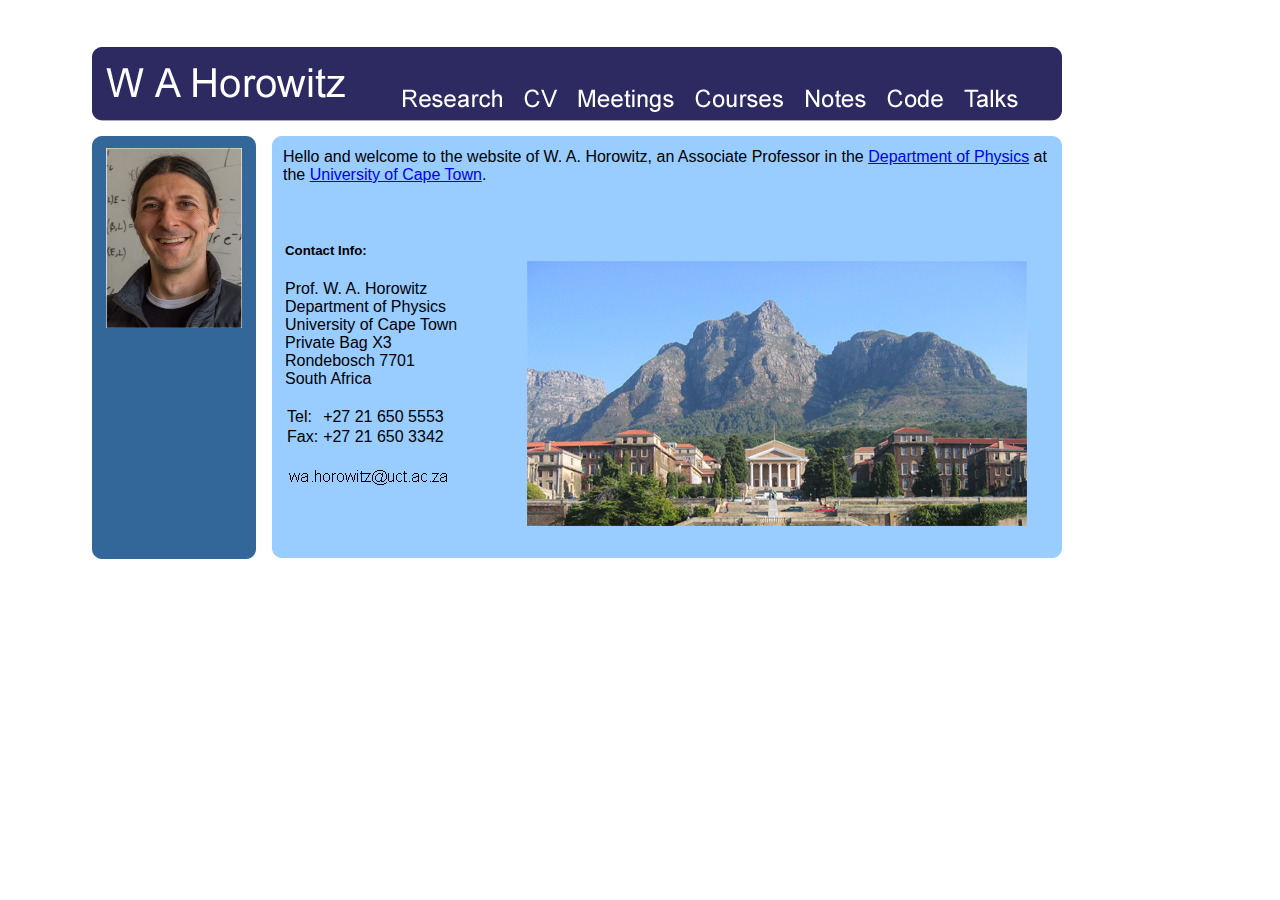
<file: index.html>
<!DOCTYPE HTML PUBLIC "-//W3C//DTD HTML 4.01//EN"
"http://www.w3.org/TR/html4/strict.dtd"> 

<html>
<head>

<!-- Google tag (gtag.js) -->
<script async src="https://www.googletagmanager.com/gtag/js?id=G-12SLSEQ5XM"></script>
<script>
  window.dataLayer = window.dataLayer || [];
  function gtag(){dataLayer.push(arguments);}
  gtag('js', new Date());

  gtag('config', 'G-12SLSEQ5XM');
</script>
  
<title>W. A. Horowitz on the Web</title>

<link rel="stylesheet" type="text/css" href="style.css"/>
<link rel="SHORTCUT ICON" href="favicon.gif" type="image/png" />
</head>


<body>
<div class="header">
  <img src="banner.png" width="1000px" height="111px" alt="Navigation Banner" usemap="#navmap" />
  <map name="navmap">
    <area shape="rect" coords="11,11,291,84" alt="Home" href="index.html" />
    <area shape="rect" coords="292,40,434,84" alt="Research" href="research.html"/>
    <area shape="rect" coords="435,40,488,84" alt="CV" href="HorowitzCV.pdf" target="_blank"/>
    <area shape="rect" coords="489,40,606,84" alt="Meetings" href="meetings.html" />
    <area shape="rect" coords="607,40,714,84" alt="Courses" href="courses.html" />
    <area shape="rect" coords="715,40,797,84" alt="Notes" href="notes.html" />
    <area shape="rect" coords="798,40,875,84" alt="Code" href="code.html" />
    <area shape="rect" coords="876,40,980,84" alt="Talks" href="talks.html" />
  </map>
</div>



<div class="content">
  <table>
    <tr>
      <td class="main1"></td>
      <td class="main2">
        <img class="center" src="webpicsmall.jpg" width="136px" height="180px" alt="My Picture"/>
      </td>
      <td class="main3"></td>
      <td class="main4">
        <p>Hello and welcome to the website of W. A. Horowitz, an Associate Professor in the <a href="http://www.phy.uct.ac.za/">Department of Physics</a> at the <a href="http://www.uct.ac.za">University of Cape Town</a>.</p>
          <table>
            <tr>
              <td class="homecontact">
        <h5>Contact Info:</h5>
        <p>Prof. W. A. Horowitz</p>
        <p>Department of Physics</p>
        <p>University of Cape Town</p>
        <p>Private Bag X3</p>
        <p>Rondebosch 7701</p>
        <p>South Africa</p>
        <p>&nbsp;</p>
        <table>
          <tr>
            <td><p>Tel:</p></td><td><p class="phone">+27 21 650 5553</p></td>
          </tr>
          <tr>
            <td><p>Fax:</p></td><td><p class="phone">+27 21 650 3342</p></td>
          </tr>
        </table>
        <p>&nbsp;</p>
        <p>
          <img class="index2" src="0.png" width="25px" height="22px" alt="0"/><img class="index2" src="1.png" width="4px" height="22px" alt="1"/><img class="index2" src="2.png" width="58px" height="22px" alt="2"/><img class="index2" src="3.png" width="15px" height="22px" alt="3"/><img class="index2" src="4.png" width="64px" height="22px" alt="4"/>
        </p>
              </td>
              <td class="homeimage"><img src="uct.jpg" alt="uct.jpg" width="500px" height="265px"/></td>
            </tr>
          </table>
    </tr>
  </table>
</div>


<div class="footer">
  <img src="footer.png" width="1000px" height="17px" alt="Footer"/>
</div>


</body>
</html>
</file>
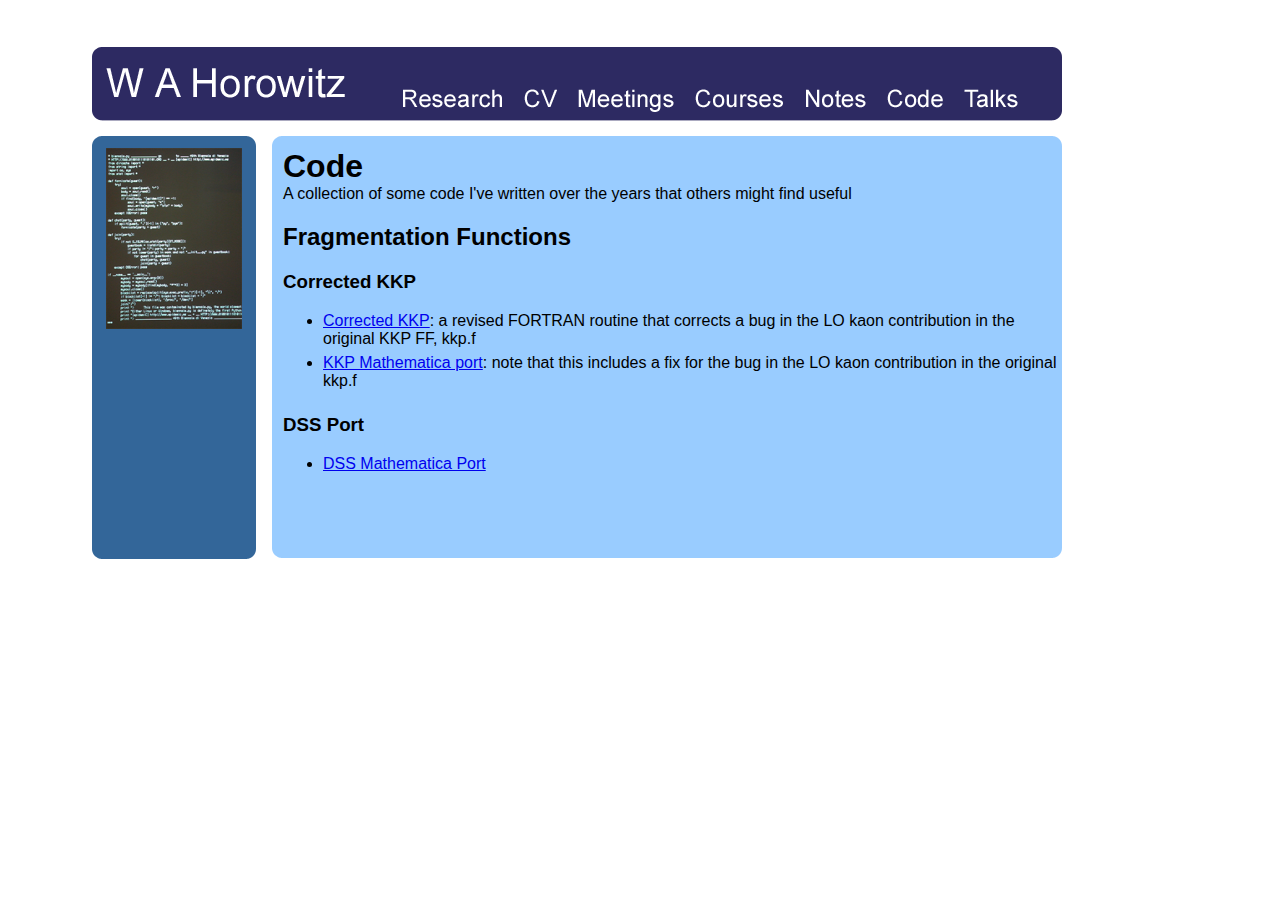
<file: code.html>
<!DOCTYPE HTML PUBLIC "-//W3C//DTD HTML 4.01//EN"
"http://www.w3.org/TR/html4/strict.dtd"> 

<html>
<head>

<!-- Google tag (gtag.js) -->
<script async src="https://www.googletagmanager.com/gtag/js?id=G-12SLSEQ5XM"></script>
<script>
  window.dataLayer = window.dataLayer || [];
  function gtag(){dataLayer.push(arguments);}
  gtag('js', new Date());

  gtag('config', 'G-12SLSEQ5XM');
</script>
  
<title>W. A. Horowitz on the Web</title>

<link rel="stylesheet" type="text/css" href="style.css"/>
<link rel="SHORTCUT ICON" href="favicon.gif" type="image/png" />
</head>


<body>
<div class="header">
  <img src="banner.png" width="1000px" height="111px" alt="Navigation Banner" usemap="#navmap" />
  <map name="navmap">
    <area shape="rect" coords="11,11,291,84" alt="Home" href="index.html" />
    <area shape="rect" coords="292,40,434,84" alt="Research" href="research.html"/>
    <area shape="rect" coords="435,40,488,84" alt="CV" href="HorowitzCV.pdf" target="_blank"/>
    <area shape="rect" coords="489,40,606,84" alt="Meetings" href="meetings.html" />
    <area shape="rect" coords="607,40,714,84" alt="Courses" href="courses.html" />
    <area shape="rect" coords="715,40,797,84" alt="Notes" href="notes.html" />
    <area shape="rect" coords="798,40,875,84" alt="Code" href="code.html" />
    <area shape="rect" coords="876,40,980,84" alt="Talks" href="talks.html" />
  </map>
</div>



<div class="content">
  <table>
    <tr>
      <td class="main1"></td>
      <td class="main2">

        <img class="center" src="code.png" width="136px" height="181px" alt="Code"/><!--"The net art groups[epidemiC] and0100101110101101.ORG participated in the Venice Biennale of 2001 in an exhibition aimed at exposing this unquestioned status of viral programs. They programmed the Biennale virus with a new programming language Python and presented it as a piece of net art. Loyal to the traditions of media art, their art work can be understood as taking an everyday element of media culture and decontextualizing it in order to map the networks of power and articulation that signify it in our everyday life. The virus was intended to show how viruses and media are deeply connected: viruses live on media coverage, a certain hysteria or paranoia of contagion. The Biennale virus source code was printed on T-shirts and sold on CD-ROMs in order to turn upside down the one-sided understanding of viruses." from http://vxheavens.com/lib/mjp00.html -->
      </td>
      <td class="main3"></td>
      <td class="main4">
        <h1>Code</h1>
          <p>A collection of some code I've written over the years that others might find useful</p>
        <h2>Fragmentation Functions</h2>
        <h3>Corrected KKP</h3>
          <ul>
            <li><a href="Code/kkpREVISED.f" target="_blank">Corrected 
KKP</a>: a revised FORTRAN routine that corrects a bug in the LO kaon contribution in the original KKP FF, kkp.f</li>
            <li><a href="Code/071223(KKPport).nb" target="_blank">KKP 
Mathematica port</a>: note that this includes a fix for the bug in the LO kaon contribution in the original kkp.f</li>
          </ul>
        <h3>DSS Port</h3>
          <ul>
            <li><a href="Code/080518(DSSport).nb" target="_blank">DSS 
Mathematica Port</a></li>
          </ul>
    </tr>
  </table>
</div>


<div class="footer">
  <img src="footer.png" width="1000px" height="17px" alt="Footer"/>
</div>


</body>
</html>
</file>
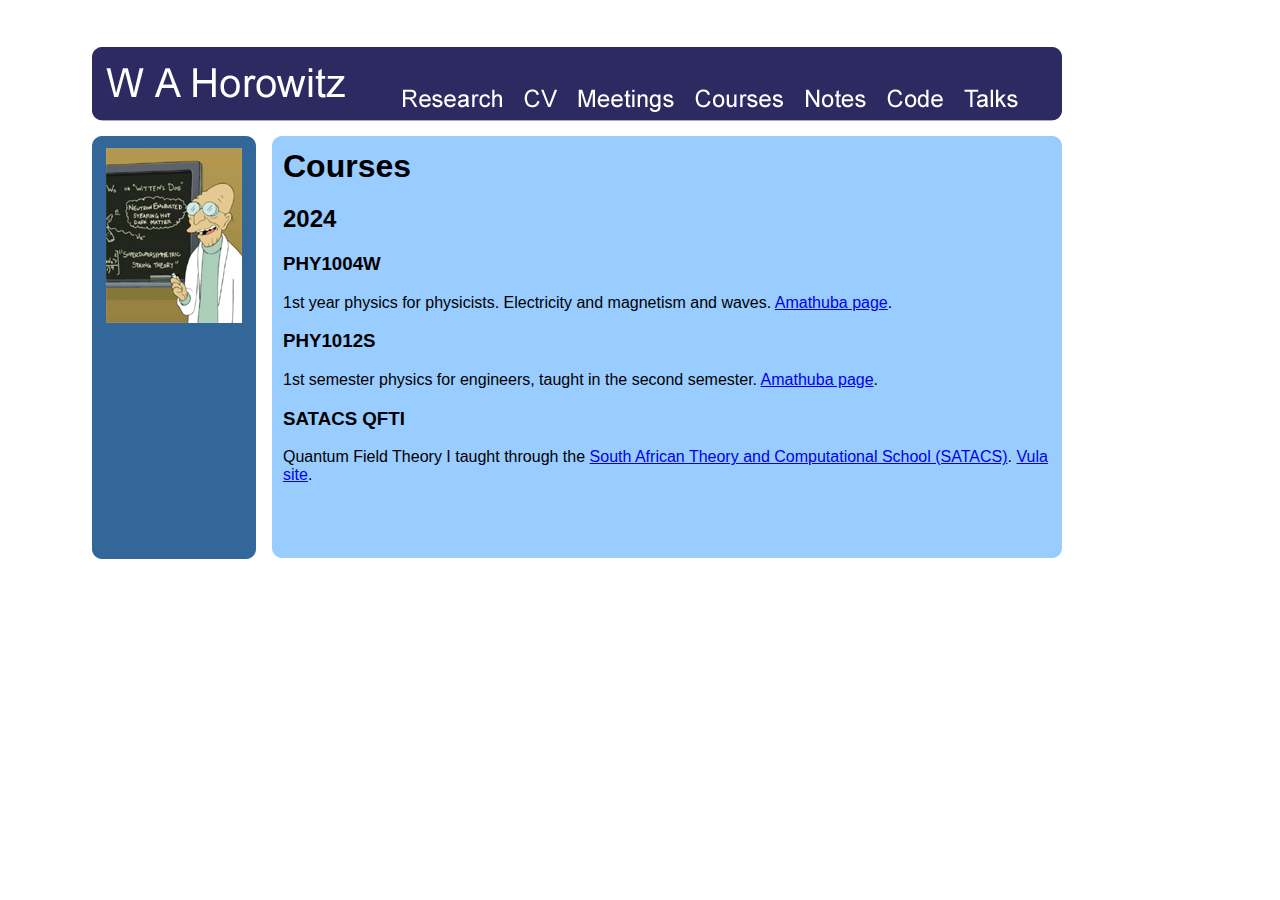
<file: courses.html>
<!DOCTYPE HTML PUBLIC "-//W3C//DTD HTML 4.01//EN"
"http://www.w3.org/TR/html4/strict.dtd"> 

<html>
<head>

<!-- Google tag (gtag.js) -->
<script async src="https://www.googletagmanager.com/gtag/js?id=G-12SLSEQ5XM"></script>
<script>
  window.dataLayer = window.dataLayer || [];
  function gtag(){dataLayer.push(arguments);}
  gtag('js', new Date());

  gtag('config', 'G-12SLSEQ5XM');
</script>
  
<title>W. A. Horowitz on the Web</title>

<link rel="stylesheet" type="text/css" href="style.css"/>
<link rel="SHORTCUT ICON" href="favicon.gif" type="image/png" />
</head>


<body>
<div class="header">
  <img src="banner.png" width="1000px" height="111px" alt="Navigation Banner" usemap="#navmap" />
  <map name="navmap">
    <area shape="rect" coords="11,11,291,84" alt="Home" href="index.html" />
    <area shape="rect" coords="292,40,434,84" alt="Research" href="research.html"/>
    <area shape="rect" coords="435,40,488,84" alt="CV" href="HorowitzCV.pdf" target="_blank"/>
    <area shape="rect" coords="489,40,606,84" alt="Meetings" href="meetings.html" />
    <area shape="rect" coords="607,40,714,84" alt="Courses" href="courses.html" />
    <area shape="rect" coords="715,40,797,84" alt="Notes" href="notes.html" />
    <area shape="rect" coords="798,40,875,84" alt="Code" href="code.html" />
    <area shape="rect" coords="876,40,980,84" alt="Talks" href="talks.html" />
  </map>
</div>



<div class="content">
  <table>
    <tr>
      <td class="main1"></td>
      <td class="main2">

        <img class="center" src="teaching.png" width="136px" height="175px" alt="Blackboard Pic"/>
      </td>
      <td class="main3"></td>
      <td class="main4">
        <h1>Courses</h1>
        <h2>2024</h2>
        <h3>PHY1004W</h3>
        1st year physics for physicists.  Electricity and magnetism and waves.  <a href="https://amathuba.uct.ac.za/d2l/le/lessons/46997/lessons/2583082">Amathuba page</a>.
        <h3>PHY1012S</h3>
        1st semester physics for engineers, taught in the second semester.  <a href="https://amathuba.uct.ac.za/d2l/home/78479">Amathuba page</a>.
        <h3>SATACS QFTI</h3>
        Quantum Field Theory I taught through the <a href="https://nithecs.ac.za/south-african-theory-and-computational-school/">South African Theory and Computational School (SATACS)</a>.  <a href="https://vula.uct.ac.za/portal/site/0db4989b-4be4-43c3-9d19-c18f6d318720">Vula site</a>.
        <!-- 
        <h2>Honours Quantum Mechanics (Fall 2011)</h2>
        <h3>Syllabus</h3>
           A generally ambitious outline of which we may or may not cover in toto.
           <ul>
              <li>Postulates of QM, mathematics of QM, infinite dimensinal vector spaces.  Functions as vectors. Hermitian vs. Self-Adjoint. Spectral decomposition. Lie Algebra. Generators of transformations. Representation Theory. Uncertainty relations.</li>
              <li>Time independent QM. Time dependent QM: Heisenberg Picture, Schroedinger picture.</li>
              <li>Feynman Path Integrals. Trotter formula. Propagator for a free particle, the simple harmonic oscillator, a linear potential. Functional analysis.</li>
              <li>Perturbation Theory. Time independent: nondegenerate and degenerate. Time dependent: time ordered exponential, Dyson series.  Interaction picture.</li>
              <li>Scattering Theory. Lippmann-Schwinger equation. Fermi's Golden Rule. Born cross-section. Decomposition of the resolvent. Breit-Wigner distribution. Optical theorem.</li>
              <li>Bell's Inequality and the EPR paradox</li>
           </ul>
           Time permitting:
           <ul>
              <li>Quantum Statistics. Bosons vs. fermions</li>
              <li>Density Matrices</li>
              <li>WKB approximation</li>
              <li>Method of Steepest Descent</li>
           </ul>
        <h3>Recommended Textbooks</h3>
           We won't be following any one particular book, but we will likely cleave closest to Shankar.  Here are some suggestions of books to read for learning quantum mechanics.
           <ul>
              <li>J.&nbsp;J.&nbsp;Sakurai, <em>Modern Quantum Mechanics</em>, Addison Wesley, 2010.</li>
              <li>R.&nbsp;Shankar, <em>Principles of Quantum Mechanics</em>, Springer, 1994.</li>
              <li>R.&nbsp;P.&nbsp;Feynman and A.&nbsp;R.&nbsp;Hibbs, <em>Quantum Mechanics and Path Integrals</em>, Dover, 2010.</li>
              <li>A.&nbsp;Messiah, <em>Quantum Mechanics</em>, Dover, 1999.</li>
              <li>R.&nbsp;L.&nbsp;Liboff, <em>Introductory Quantum Mechanics</em>, Addison Wesley, 2002.</li>
              <li>F.&nbsp;Schwabl, <em>Quantum Mechanics</em>, Springer, 2010.</li>
           </ul>
           Griffith's is also a useful resource.
        <h3>Office Hours</h3>
           <p>By appointment.</p>
        <h3>Notes</h3>
           <ul>
              <li>(Possibly) useful online notes on quantum mechanics can be found <a href="http://galileo.phys.virginia.edu/classes/751.mf1i.fall02/" target="_blank">here</a> and <a href="http://www.tcm.phy.cam.ac.uk/~bds10/aqp.html" target="_blank">here</a>; Professor Littlejohn's notes seem especially helpful, found <a href="http://bohr.physics.berkeley.edu/classes/221/0708/221.html" target="_blank">here</a>.</li>
                <ul>
                  <li> 't Hooft's <a href="http://www.phys.uu.nl/~thooft/lectures/lieg07.pdf" target="_blank">notes</a> on Lie Groups from <a href="http://www.phys.uu.nl/~thooft/lectures/lieg.html" target="_blank">here</a>.
                </ul>
              <li>(Possibly) useful hardcopy notes on QM can be found <a href="Teaching/lecturenotes.pdf" target="_blank">here</a> and <a href="Teaching/rdvQM2008gq.pdf" target="_blank">here</a>.</li>
              <li>(Possibly) useful hardcopy notes on Green's functions can be found <a href="http://camelot.mssm.edu/~arc/Teaching/SupplementaryReading/Green_Function_Notes.pdf" target="_blank">here</a>.</li>
              <li>A very nice exposition on dealing rigorously with the mathematics of infinite dimensional vector spaces can be found <a href="http://arxiv.org/abs/quant-ph/9907069" target="_blank">here</a>.</li>
           </ul>
        <h3>Problem Sets</h3>
           <ul>
              <li><a href="Teaching/HW0.pdf" target="_blank">Set #0</a>, due Tuesday, February 15th.</li>
              <li><a href="Teaching/HW1.pdf" target="_blank">Set #1</a>, due Tuesday, February 22nd.</li>
              <li><a href="Teaching/HW2.pdf" target="_blank">Set #2</a>, due Tuesday, March 1st.</li>
              <li><a href="Teaching/HW3.pdf" target="_blank">Set #3</a>, due Tuesday, March 8th.</li>
              <li><a href="Teaching/HW4.pdf" target="_blank">Set #4</a>, due Tuesday, March 15th.</li>
              <li><a href="Teaching/HW5.pdf" target="_blank">Set #5</a>, due Tuesday, April 12th.</li>
              <li><a href="Teaching/HW6.pdf" target="_blank">Set #6</a>, due Tuesday, April 19th.</li>
              <li><a href="Teaching/HW7.pdf" target="_blank">Set #7</a>, due Tuesday, May 3rd.</li>
              <li><a href="Teaching/HW8.pdf" target="_blank">Set #8</a>, due Tuesday, May 10th.</li>
              <li><a href="Teaching/HW9.pdf" target="_blank">Set #9</a>, due Tuesday, May 17th.</li>
           </ul>
        -->
    </tr>
  </table>
</div>


<div class="footer">
  <img src="footer.png" width="1000px" height="17px" alt="Footer"/>
</div>


</body>
</html>
</file>
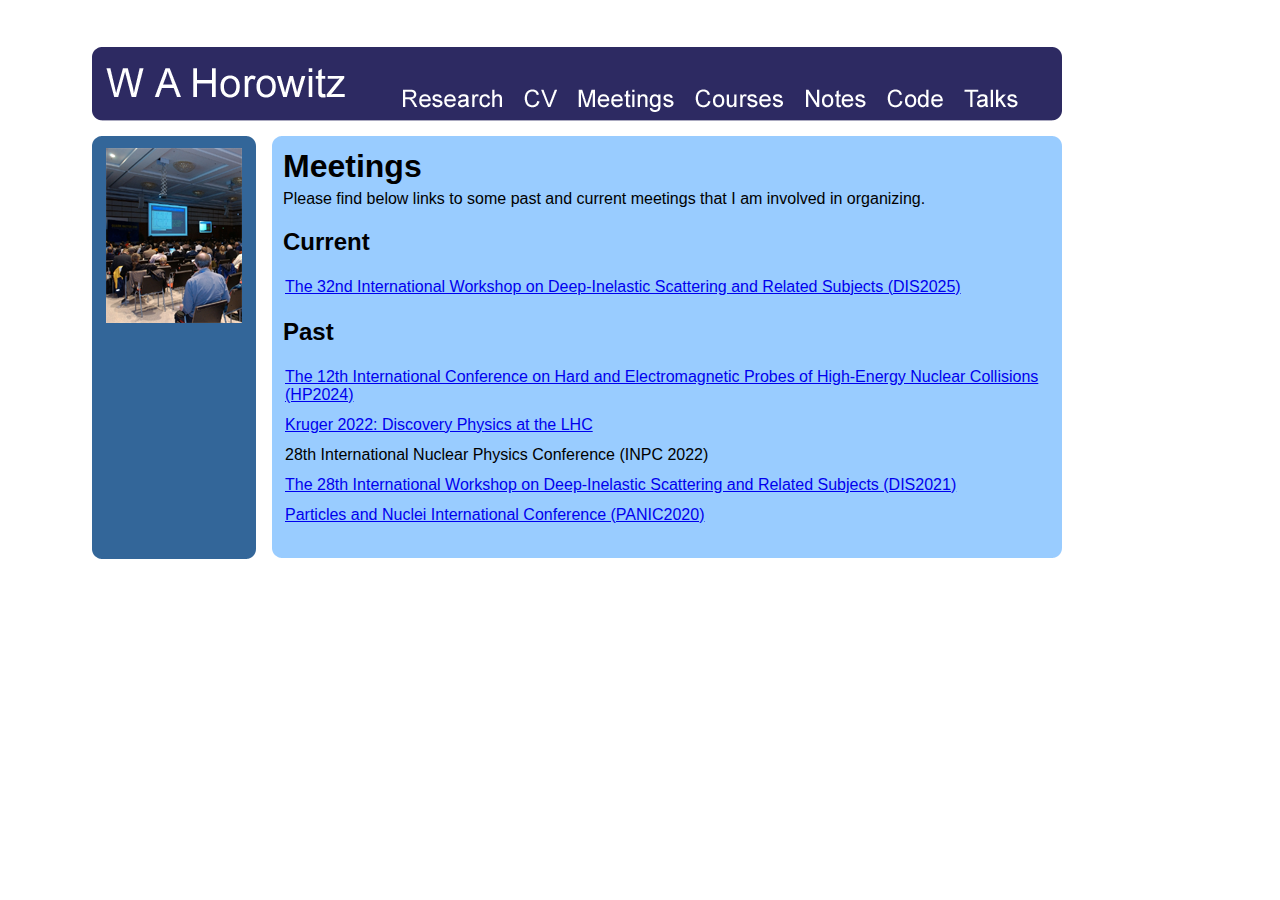
<file: meetings.html>
<!DOCTYPE HTML PUBLIC "-//W3C//DTD HTML 4.01//EN"
"http://www.w3.org/TR/html4/strict.dtd"> 

<html>
<head>

<!-- Google tag (gtag.js) -->
<script async src="https://www.googletagmanager.com/gtag/js?id=G-12SLSEQ5XM"></script>
<script>
  window.dataLayer = window.dataLayer || [];
  function gtag(){dataLayer.push(arguments);}
  gtag('js', new Date());

  gtag('config', 'G-12SLSEQ5XM');
</script>
  
<title>W. A. Horowitz on the Web</title>

<link rel="stylesheet" type="text/css" href="style.css"/>
<link rel="SHORTCUT ICON" href="favicon.gif" type="image/png" />
</head>


<body>
<div class="header">
  <img src="banner.png" width="1000px" height="111px" alt="Navigation Banner" usemap="#navmap" />
  <map name="navmap">
    <area shape="rect" coords="11,11,291,84" alt="Home" href="index.html" />
    <area shape="rect" coords="292,40,434,84" alt="Research" href="research.html"/>
    <area shape="rect" coords="435,40,488,84" alt="CV" href="HorowitzCV.pdf" target="_blank"/>
    <area shape="rect" coords="489,40,606,84" alt="Meetings" href="meetings.html" />
    <area shape="rect" coords="607,40,714,84" alt="Courses" href="courses.html" />
    <area shape="rect" coords="715,40,797,84" alt="Notes" href="notes.html" />
    <area shape="rect" coords="798,40,875,84" alt="Code" href="code.html" />
    <area shape="rect" coords="876,40,980,84" alt="Talks" href="talks.html" />
  </map>
</div>



<div class="content">
  <table>
    <tr>
      <td class="main1"></td>
      <td class="main2">
        <img class="center" src="meetings.png" width="136px" height="175px" alt="Meetings"/>
      </td>
      <td class="main3"></td>
      <td class="main4">
        <h1>Meetings</h1>
        <p class="title">Please find below links to some past and current meetings that I am involved in organizing.</p>
        <h2>Current</h2>
	<table>
	  <tr>
	    <td><a href="https://indico.cern.ch/event/1436959/">The 32nd International Workshop on Deep-Inelastic Scattering and Related Subjects (DIS2025)</a></td>
	  </tr>
	</table>
        <h2>Past</h2>
        <table>
          <tr>
            <td class="meetings"><a href=https://indico.cern.ch/event/1339555/">The 12th International Conference on Hard and Electromagnetic Probes of High-Energy Nuclear Collisions (HP2024)</a></td>
          </tr>
          <tr>
            <td class="meetings"><a href="https://indico.tlabs.ac.za/event/113/overview">Kruger 2022: Discovery Physics at the LHC</a></td>
          </tr>
          <tr>
            <td class="meetings">28th International Nuclear Physics Conference (INPC 2022)</td>
          </tr>
          <tr>
            <td class="meetings"><a href="https://indico.bnl.gov/event/9726/">The 28th International Workshop on Deep-Inelastic Scattering and Related Subjects (DIS2021)</a></td>
          </tr>
          <tr>
            <td class="meetings"><a href="https://home.cern/fr/node/96722">Particles and Nuclei International Conference (PANIC2020)</a></td>
          </tr>
        </table>
    </tr>
  </table>
</div>


<div class="footer">
  <img src="footer.png" width="1000px" height="17px" alt="Footer"/>
</div>


</body>
</html>
</file>
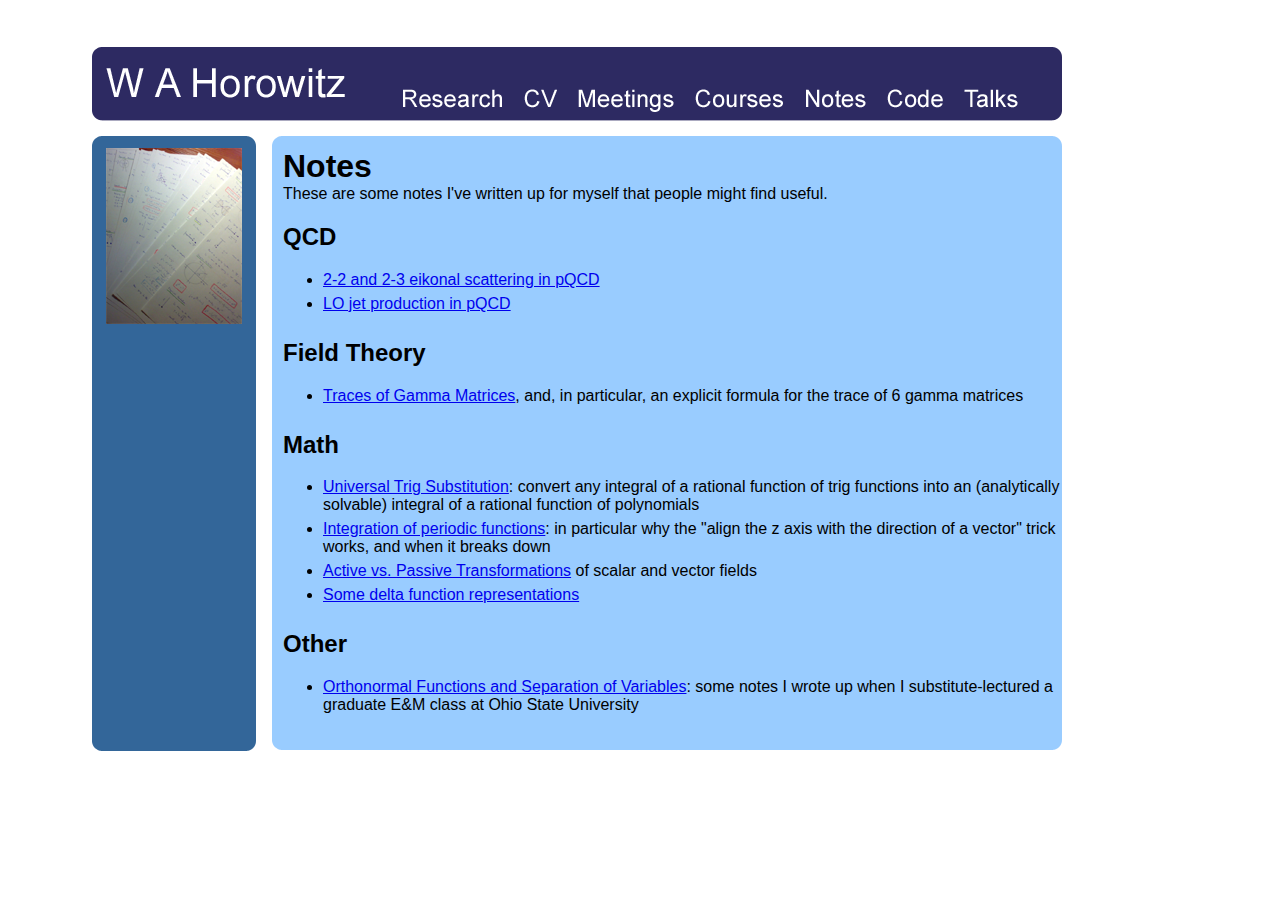
<file: notes.html>
<!DOCTYPE HTML PUBLIC "-//W3C//DTD HTML 4.01//EN"
"http://www.w3.org/TR/html4/strict.dtd"> 

<html>
<head>

<!-- Google tag (gtag.js) -->
<script async src="https://www.googletagmanager.com/gtag/js?id=G-12SLSEQ5XM"></script>
<script>
  window.dataLayer = window.dataLayer || [];
  function gtag(){dataLayer.push(arguments);}
  gtag('js', new Date());

  gtag('config', 'G-12SLSEQ5XM');
</script>
  
<title>W. A. Horowitz on the Web</title>

<link rel="stylesheet" type="text/css" href="style.css"/>
<link rel="SHORTCUT ICON" href="favicon.gif" type="image/png" />
</head>


<body>
<div class="header">
  <img src="banner.png" width="1000px" height="111px" alt="Navigation Banner" usemap="#navmap" />
  <map name="navmap">
    <area shape="rect" coords="11,11,291,84" alt="Home" href="index.html" />
    <area shape="rect" coords="292,40,434,84" alt="Research" href="research.html"/>
    <area shape="rect" coords="435,40,488,84" alt="CV" href="HorowitzCV.pdf" target="_blank"/>
    <area shape="rect" coords="489,40,606,84" alt="Meetings" href="meetings.html" />
    <area shape="rect" coords="607,40,714,84" alt="Courses" href="courses.html" />
    <area shape="rect" coords="715,40,797,84" alt="Notes" href="notes.html" />
    <area shape="rect" coords="798,40,875,84" alt="Code" href="code.html" />
    <area shape="rect" coords="876,40,980,84" alt="Talks" href="talks.html" />
  </map>
</div>



<div class="content">
  <table>
    <tr>
      <td class="main1"></td>
      <td class="main2">

        <img class="center" src="notes.png" width="136px" height="176px" alt="Notes"/>
      </td>
      <td class="main3"></td>
      <td class="main4">
        <h1>Notes</h1>
        <p>These are some notes I've written up for myself that people might find useful.</p>
        <h2>QCD</h2>
          <ul>
            <li><a href="Notes/EikonalpQCDScattering.pdf" 
target="_blank">2-2 and 2-3 eikonal scattering in pQCD</a></li>
            <li><a href="Notes/LOpQCDProduction.pdf" target="_blank">LO 
jet production in pQCD</a></li>
          </ul>
        <h2>Field Theory</h2>
          <ul>
            <li><a href="Notes/GammaMatrices.pdf" target="_blank">Traces 
of Gamma Matrices</a>, and, in particular, an explicit formula for the trace of 6 gamma matrices</li>
          </ul>
        <h2>Math</h2>
          <ul>
            <li><a href="Notes/UniversalTrigSub.pdf" 
target="_blank">Universal Trig Substitution</a>: convert any integral of a rational function of trig functions into an (analytically solvable) integral of a rational function of polynomials</li>
            <li><a href="Notes/TrigIntegration.pdf" 
target="_blank">Integration of periodic functions</a>: in particular why the "align the z axis with the direction of a vector" trick works, and when it breaks down</li>
            <li><a href="Notes/Transformations.pdf" 
target="_blank">Active vs. Passive Transformations</a> of scalar and vector fields</li>
            <li><a href="Notes/DeltaFunctionReps.pdf" 
target="_blank">Some delta function representations</a></li>
          </ul>
        <h2>Other</h2>
          <ul>
            <li><a href="Notes/OrthFcnsAndSepofVars.pdf" 
target="_blank">Orthonormal Functions and Separation of Variables</a>: some notes I wrote up when I substitute-lectured a graduate E&amp;M class at Ohio State University</li>
          </ul>
    </tr>
  </table>
</div>


<div class="footer">
  <img src="footer.png" width="1000px" height="17px" alt="Footer"/>
</div>


</body>
</html>
</file>
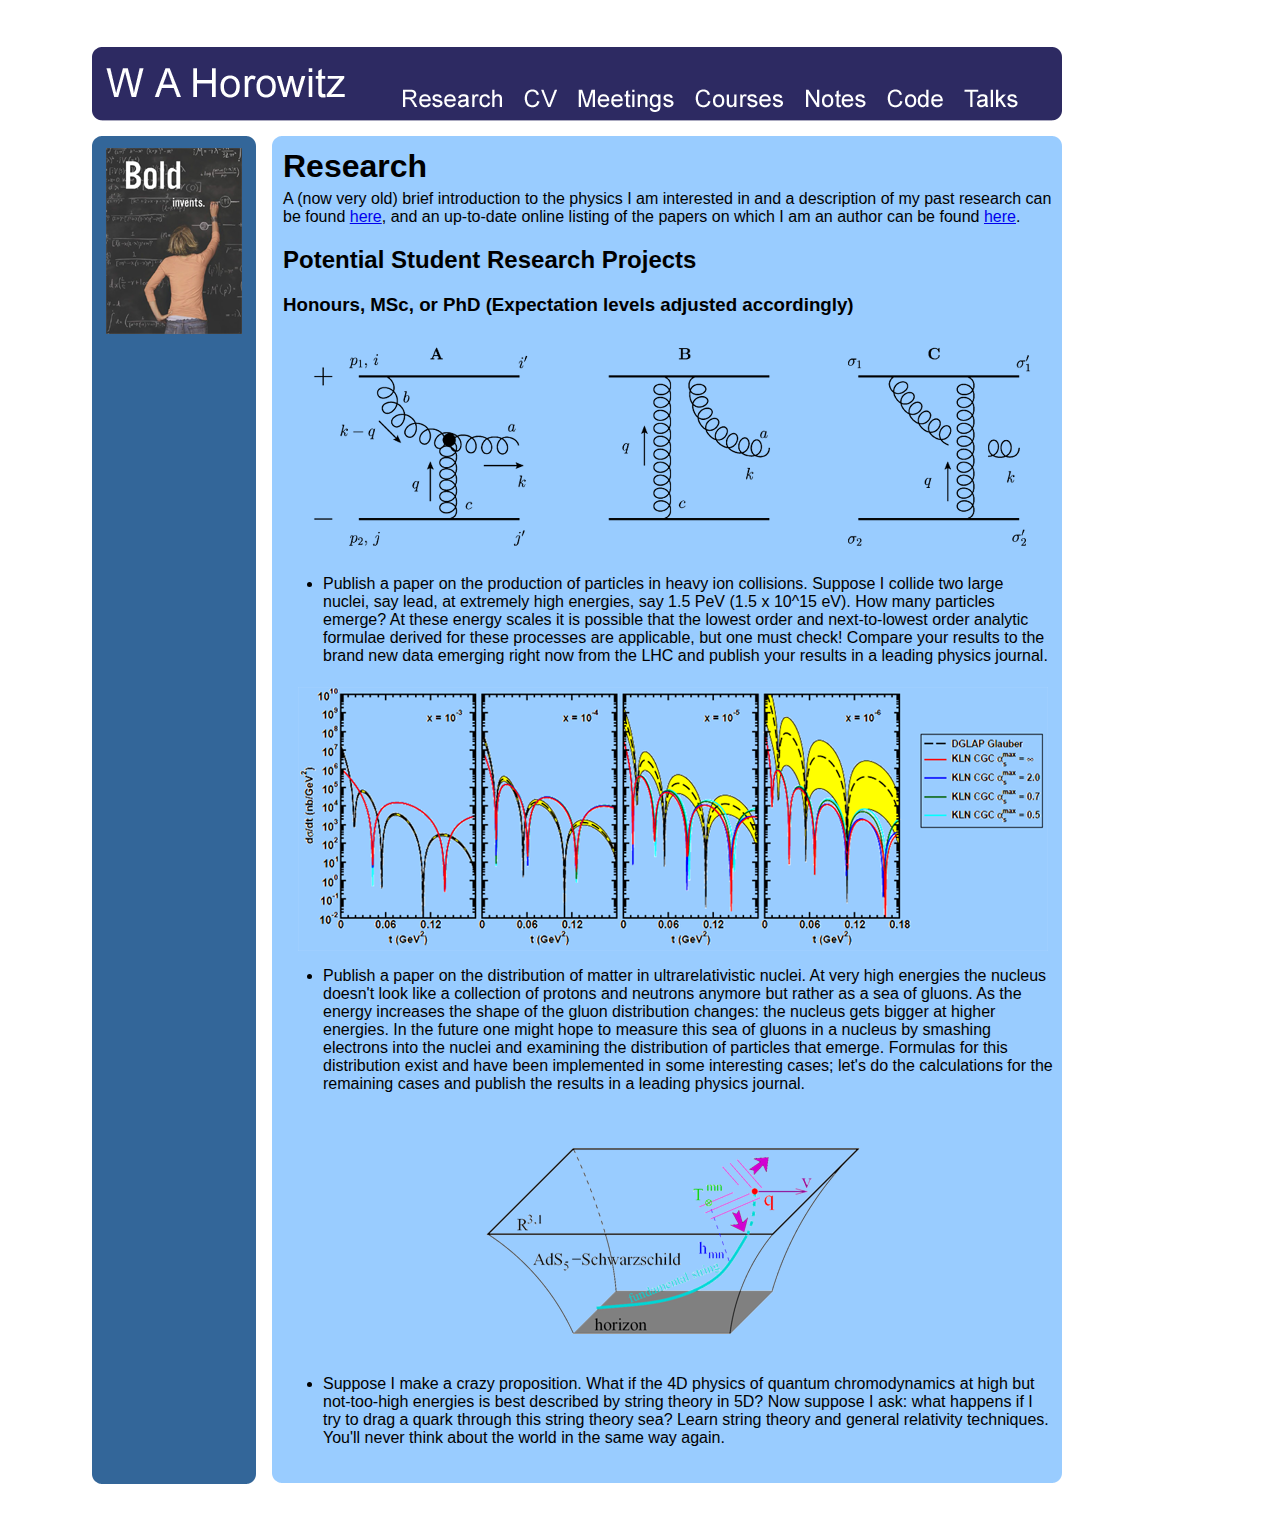
<file: research.html>
<!DOCTYPE HTML PUBLIC "-//W3C//DTD HTML 4.01//EN"
"http://www.w3.org/TR/html4/strict.dtd"> 

<html>
<head>

<!-- Google tag (gtag.js) -->
<script async src="https://www.googletagmanager.com/gtag/js?id=G-12SLSEQ5XM"></script>
<script>
  window.dataLayer = window.dataLayer || [];
  function gtag(){dataLayer.push(arguments);}
  gtag('js', new Date());

  gtag('config', 'G-12SLSEQ5XM');
</script>
  
<title>W. A. Horowitz on the Web</title>

<link rel="stylesheet" type="text/css" href="style.css"/>
<link rel="SHORTCUT ICON" href="favicon.gif" type="image/png" />
</head>


<body>
<div class="header">
  <img src="banner.png" width="1000px" height="111px" alt="Navigation Banner" usemap="#navmap" />
  <map name="navmap">
    <area shape="rect" coords="11,11,291,84" alt="Home" href="index.html" />
    <area shape="rect" coords="292,40,434,84" alt="Research" href="research.html"/>
    <area shape="rect" coords="435,40,488,84" alt="CV" href="HorowitzCV.pdf" target="_blank"/>
    <area shape="rect" coords="489,40,606,84" alt="Meetings" href="meetings.html" />
    <area shape="rect" coords="607,40,714,84" alt="Courses" href="courses.html" />
    <area shape="rect" coords="715,40,797,84" alt="Notes" href="notes.html" />
    <area shape="rect" coords="798,40,875,84" alt="Code" href="code.html" />
    <area shape="rect" coords="876,40,980,84" alt="Talks" href="talks.html" />
  </map>
</div>



<div class="content">
  <table>
    <tr>
      <td class="main1"></td>
      <td class="main2">
        <img class="center" src="research.png" width="136px" height="186px" alt="Research"/>
      </td>
      <td class="main3"></td>
      <td class="main4">
        <h1>Research</h1>
        <p class="title">A (now very old) brief introduction to the physics I am interested in and a description of my past research can be found <a href="Interests.pdf" target="_blank">here</a>, and an up-to-date online listing of the papers on which I am an author can be found <a href="https://inspirehep.net/literature?sort=mostrecent&size=250&page=1&q=a%20horowitz%2C%20w" target="_blank">here</a>.</p>
        <h2>Potential Student Research Projects</h2>
        <h3>Honours, MSc, or PhD (Expectation levels adjusted accordingly)</h3>
        <img class="center" src="production.png" width="760px" height="224px" alt="Particle Production"/>
        <ul>
           <li class="research">Publish a paper on the production of particles in heavy ion collisions.  Suppose I collide two large nuclei, say lead, at extremely high energies, say 1.5 PeV (1.5 x 10^15 eV).  How many particles emerge?  At these energy scales it is possible that the lowest order and next-to-lowest order analytic formulae derived for these processes are applicable, but one must check!  Compare your results to the brand new data emerging right now from the LHC and publish your results in a leading physics journal.</li>
        </ul>
        <img class="center" src="eA.png" width="750px" height="264px" alt="e + A Physics"/>
        <ul>
           <li class="research">Publish a paper on the distribution of matter in ultrarelativistic nuclei.  At very high energies the nucleus doesn't look like a collection of protons and neutrons anymore but rather as a sea of gluons.  As the energy increases the shape of the gluon distribution changes: the nucleus gets bigger at higher energies.  In the future one might hope to measure this sea of gluons in a nucleus by smashing electrons into the nuclei and examining the distribution of particles that emerge.  Formulas for this distribution exist and have been implemented in some interesting cases; let's do the calculations for the remaining cases and publish the results in a leading physics journal.</li>
        </ul>
        <img class="center" src="hanging.png" width="406px" height="244px" alt="AdS/CFT Physics"/>
        <ul>
           <li class="research">Suppose I make a crazy proposition.  What if the 4D physics of quantum chromodynamics at high but not-too-high energies is best described by string theory in 5D?  Now suppose I ask: what happens if I try to drag a quark through this string theory sea?  Learn string theory and general relativity techniques.  You'll never think about the world in the same way again.</li>
        </ul>
    </tr>
  </table>
</div>


<div class="footer">
  <img src="footer.png" width="1000px" height="17px" alt="Footer"/>
</div>


</body>
</html>
</file>
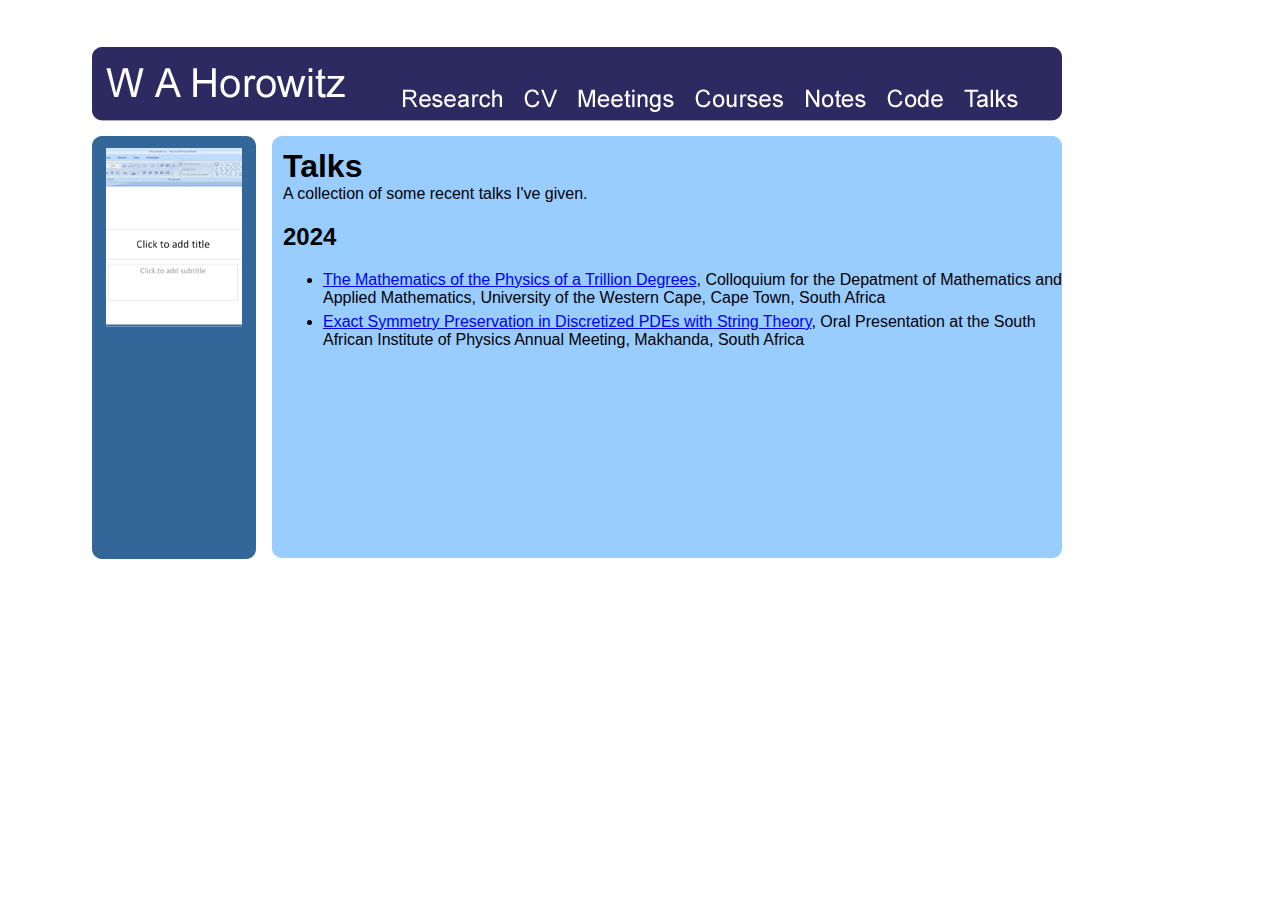
<file: talks.html>
<!DOCTYPE HTML PUBLIC "-//W3C//DTD HTML 4.01//EN"
"http://www.w3.org/TR/html4/strict.dtd"> 

<html>
<head>

<!-- Google tag (gtag.js) -->
<script async src="https://www.googletagmanager.com/gtag/js?id=G-12SLSEQ5XM"></script>
<script>
  window.dataLayer = window.dataLayer || [];
  function gtag(){dataLayer.push(arguments);}
  gtag('js', new Date());

  gtag('config', 'G-12SLSEQ5XM');
</script>
  
<title>W. A. Horowitz on the Web</title>

<link rel="stylesheet" type="text/css" href="style.css"/>
<link rel="SHORTCUT ICON" href="favicon.gif" type="image/png" />
</head>


<body>
<div class="header">
  <img src="banner.png" width="1000px" height="111px" alt="Navigation Banner" usemap="#navmap" />
  <map name="navmap">
    <area shape="rect" coords="11,11,291,84" alt="Home" href="index.html" />
    <area shape="rect" coords="292,40,434,84" alt="Research" href="research.html"/>
    <area shape="rect" coords="435,40,488,84" alt="CV" href="HorowitzCV.pdf" target="_blank"/>
    <area shape="rect" coords="489,40,606,84" alt="Meetings" href="meetings.html" />
    <area shape="rect" coords="607,40,714,84" alt="Courses" href="courses.html" />
    <area shape="rect" coords="715,40,797,84" alt="Notes" href="notes.html" />
    <area shape="rect" coords="798,40,875,84" alt="Code" href="code.html" />
    <area shape="rect" coords="876,40,980,84" alt="Talks" href="talks.html" />
  </map>
</div>



<div class="content">
  <table>
    <tr>
      <td class="main1"></td>
      <td class="main2">

        <img class="center" src="presentation.png" width="136px" height="179px" alt="My Picture"/>
        
      <td class="main3"></td>
      <td class="main4">
        <h1>Talks</h1>
        <p>A collection of some recent talks I've given.</p>

        <h2>2024</h2>
          <ul>
            <li><a href="Talks/2024/240806(UWC)Small.pptx" target="_blank">The Mathematics of the Physics of a Trillion Degrees</a>, Colloquium for the Depatment of Mathematics and Applied Mathematics, University of the Western Cape, Cape Town, South Africa</li>
            <li><a href="Talks/2024/240702(SAIP).pptx" target="_blank">Exact Symmetry Preservation in Discretized PDEs with String Theory</a>, Oral Presentation at the South African Institute of Physics Annual Meeting, Makhanda, South Africa</li>
          </ul>
    </tr>
  </table>
</div>


<div class="footer">
  <img src="footer.png" width="1000px" height="17px" alt="Footer"/>
</div>


</body>
</html>
</file>
<file: style.css>
html,body,form {
  background-color: white;
  margin: 0;
  padding: 0;
  border: 0;
  font-family: Helvetica;
}

div {
  margin: 0;
  border: 0;
  padding:0;
  width: 1080px;
}

div.header {
  padding-left:80px;
  padding-top: 35px;
}

div.content {
  background-image: url('background.png');
  min-height: 400px;
}

div.footer {
  padding-left:80px;
  padding-bottom:30px;
}

img {
  margin: 0;
  padding: 0;
  border: 0;
  display: block;
}

img.center {
  margin-left: auto;
  margin-right: auto;
  vertical-align: top;
  margin-top: 0;
}

img.index2 {
  display: inline;
}

table {
  margin: 0;
  padding: 0;
  border: 0;
  cell-spacing: 1;
  text-align:left;
}

tr {
  margin: 0;
  padding: 0;
  border: 0;
}

td {
  margin: 0;
  padding: 0;
  border: 0;
}

td.main1 {
  width: 89px;
}

td.main2 {
  width: 161px;
  vertical-align:top;
}

td.main3 {
  width: 15px;
}

td.main4 {
  width: 780px;
  padding-left:10px;
  vertical-align:top;
}

td.homecontact {
  width: 240px;
}
td.homeimage {
  padding-top:75px;
}

td.tdmeetone {
  padding-left:3px;
}

td.tdmeet {
  padding-left:3px;
  padding-bottom: 10px;
}

td.meetings {
  padding-bottom: 10px;
}

p {
  margin: 0;
  border: 0;
  padding: 0;
}

p.phone {
  padding-left:3px;
}

p.title {
  padding-top:5px;
}

h1 {
  margin: 0;
  border: 0;
  padding: 0px;
}

li {
  padding-bottom: 6px;
}

/***** Styles for the left navigation column *****/

ul.leftcol {
  list-style-type: none;
}

li.leftcol {
  horizontal-align: center;
  padding-left: 12px;
  padding-bottom: 10px;
}

a.leftcol:link {
  color:white;
  text-decoration:none;
}

a.leftcol:visited {
  color:white;
  text-decoration:none;
}

/*wild guesses

img {
  display: block;
  margin: 0;
  border: 0;
  padding: 0;
}

p {
  margin: 0;
  border: 0;
  padding: 0;
}

h1 {
  margin: 0;
  border: 0;
  padding: 0;
}

h2 {
  margin: 0;
  border: 0;
  padding: 0;
}

h3 {
  margin: 0;
  border: 0;
  padding: 0;
}

h4 {
  margin: 0;
  border: 0;
  padding: 0;
}

h5 {
  margin: 0;
  border: 0;
  padding: 0;
}

h6 {
  margin: 0;
  border: 0;
  padding: 0;
}



div.col1 {
  width:92px;
}
div.col2 {
  width:92px;
}
div.col3 {
  width:92px;
}
div.col4 {
  width:92px;
}

/***** Styles for the Research page *****/

li.research {
  padding-right:10px;
}
*/
</file>
